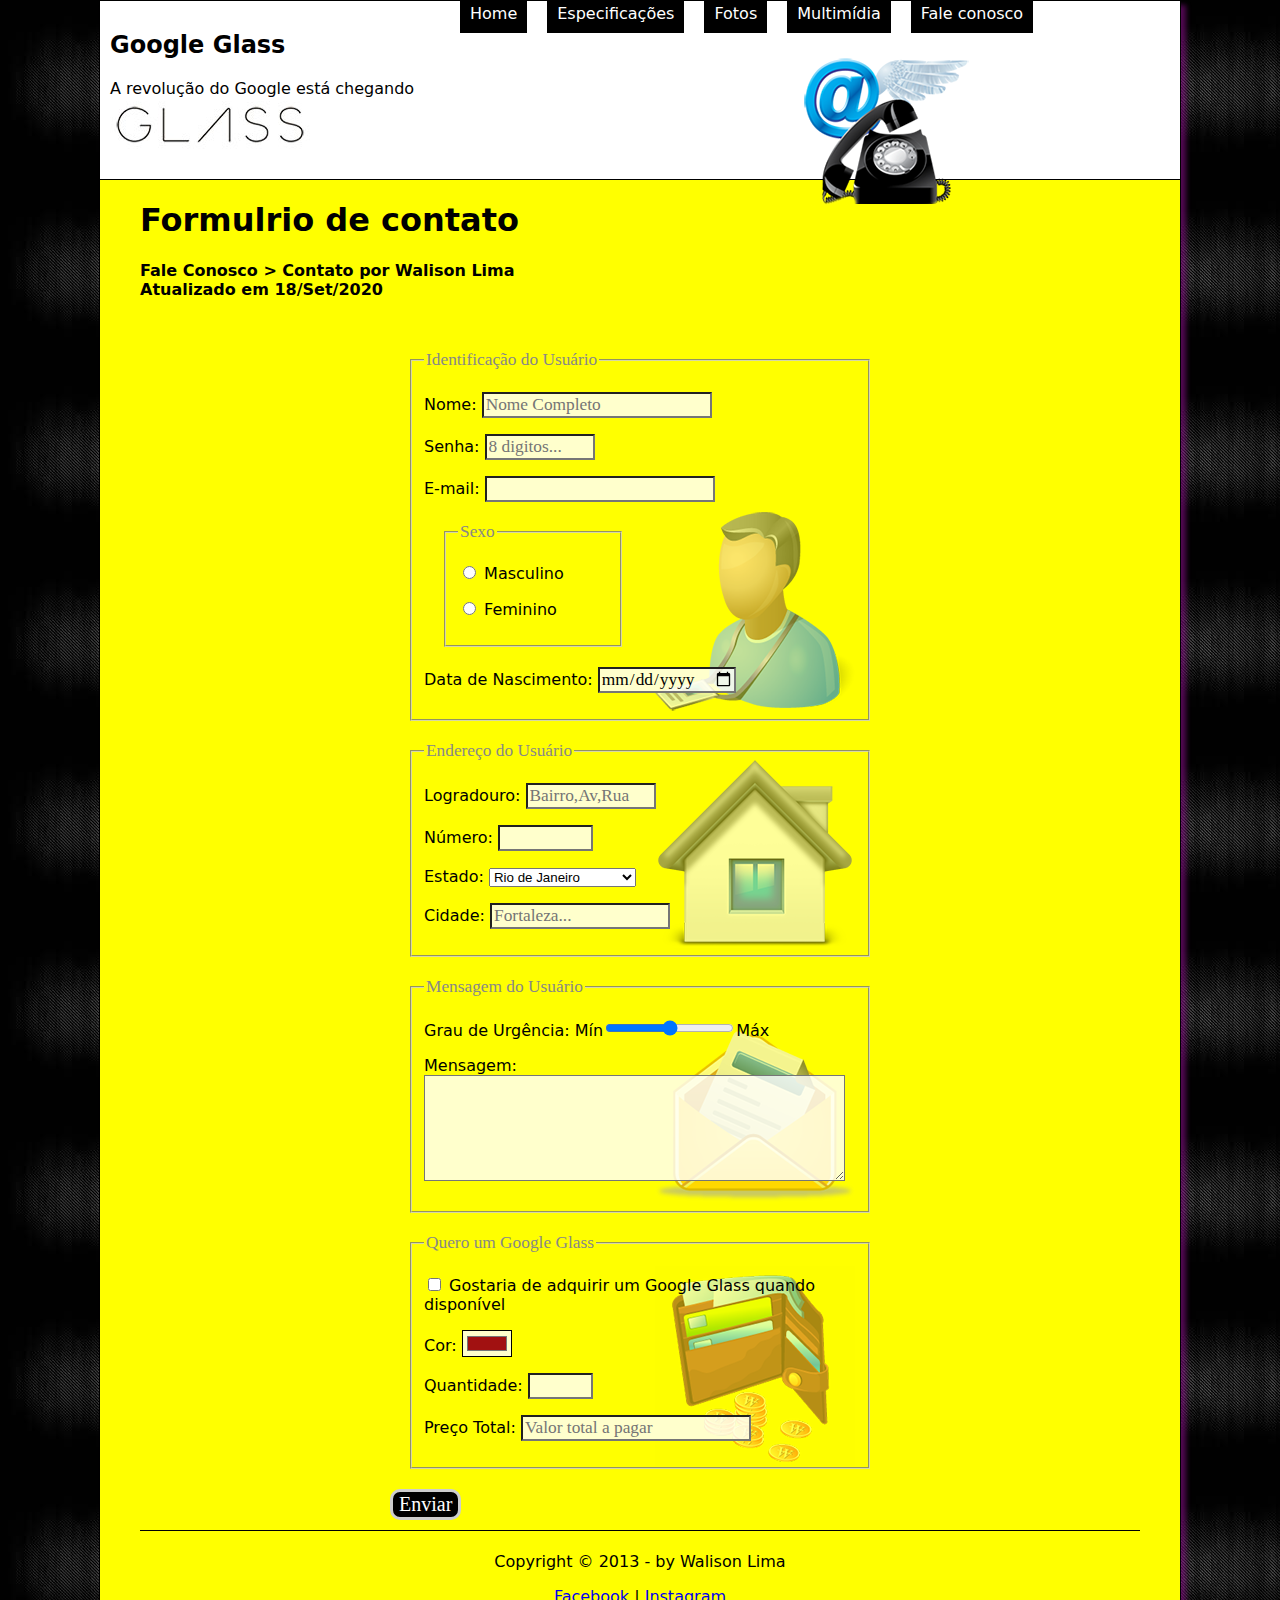
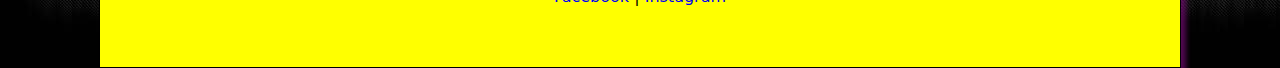
<file: fale-conosco.html>
<!DOCTYPE html>
<html lang="pt-BR">
<head>
    <meta charset="UTF-8">
    <meta name="viewport" content="width=device-width, initial-scale=1.0">
    <title>Google Glass - Fale conosco</title>
    <link rel="icon" href="/js/icone-contato.png">
    <script src="js/formulario.js"></script>
    <script src="/js/funcoes.js"></script>
    <link rel="stylesheet" href="/css/global.css">
    <link rel="stylesheet" href="/css/form.css">
</head>
<body>

    <div class="pag">

            <header class="cabecalho">
                <hgroup>
                    <p><h2>Google Glass</h2></p>
                    <p>A revolução do Google está chegando</p>
                </hgroup>

                <img id="icone" src="/img/contato.png" style="position: absolute; left: 700px; top: 50px;">
            
                <h4 hidden>Menu Principal</h4>
                <nav class="menu">
                    <ul>
                        <li><a onmousemove="icones('/img/home.png')" onmouseout="icones('/img/contato.png')" href="index.html">Home</a></li>
                        <li><a onmousemove="icones('img/especificacoes.png')" onmouseout="icones('/img/contato.png')" href="specs.html">Especificações</a></li>
                        <li><a onmousemove="icones('img/fotos.png')" onmouseout="icones('img/contato.png')" href="fotos.html">Fotos</a></li>
                        <li><a onmousemove="icones('img/multimidia.png')" onmouseout="icones('/img/contato.png')" href="multimidia.html">Multimídia</a></li>
                        <li><a onmousemove="icones('img/contato.png')" onmouseout="icones('/img/contato.png')" href="fale-conosco.html">Fale conosco</a></li>
                    </ul>
                </nav>
            </header>
            <h1>Formulrio de contato</h1>

            <h4>Fale Conosco > Contato<b4>
            por Walison Lima<br>
            Atualizado em 18/Set/2020</h2>
            <!-- oninput >> quando digitar qualquer coisa entro dispara uma ação -->
            <form method="post" id="fcontato" action="mailto:contato@gmail.com">
            <!-- precisa de um servidor do lado do cliente para receber os dados do formulario -->

                <fieldset id="usuario"><legend>Identificação do Usuário</legend>
                    <p><label for="Cnome">Nome: </label><input type="text" name="Jnome" id="Cnome" maxlength="50" placeholder="Nome Completo"></p>
                    <p><label for="Csenha">Senha: </label><input type="password" name="Jsenha" id="Csenha" maxlength="30" size="8" placeholder="8 digitos..."></p>
                    <p><label for="Cemail">E-mail: </label><input type="email" name="Jemail" id="Cemail"></p>
<!------------------------------------------------------------------------------------------------------>
                    <fieldset id="sexo"><legend>Sexo</legend>
                        <p><input type="radio" name="Rgen" id="Csex"><label for="Cfem"> Masculino</label></p>
                        <p><input type="radio" name="Rgen" id="Csex"><label for="Cmas"> Feminino</label></p>
                    </fieldset>
<!------------------------------------------------------------------------------------------------------>
                    <p><label for="Cnasc">Data de Nascimento: </label><input type="date" name="Jnasc" id="Cnasc"></p>
                </fieldset>

                <fieldset id="endereco"><legend>Endereço do Usuário</legend>
                    <p><label for="Crua">Logradouro: </label><input type="text" name="Jrua" id="Crua" maxlength="30" size="10" placeholder="Bairro,Av,Rua"></p>
                    <p><label for="Cend">Número: </label><input type="number" name="Jend" id="Cend" min="1" max="99999"></p>
                    <p><label for="Cestado">Estado: </label><select name="Jestado" id="Cestado">
                        <optgroup label="Região Suldeste">
                            <option value="Ce">Rio de Janeiro</option>
                            <option value="Mr">São paulo</option>
                            <option value="Sp">Minas Gerais</option>
                        </optgroup>
                        <optgroup label="Região Sul">
                            <option value="Mg">Paraná</option>
                            <option value="Pr">Santa Catarina</option>
                            <option value="Sc">Rio Grande do Sul</option>
                        </optgroup>
                    </select>
                    </p>

                    <p><label for="Ccidade">Cidade: </label><input type="text" name="Jcidade" id="Ccidade" placeholder="Fortaleza..." size="15" list="cidades"></p>
                    <datalist id="cidades">
                        <option value="">Rio de Janeiro</option>
                        <option value="">Nova Iguaçu</option>
                        <option value="">Niterói</option>
                        <option value="">Belford Roxo</option>
                    </datalist>

                </fieldset>

                <fieldset id="mensagem"><legend>Mensagem do Usuário</legend>
                    <p><label for="Curg">Grau de Urgência: </label>Mín<input type="range" name="Jurg" id="Curg" min="0" max="10" stap="2">Máx</p>
                    <p><label for="Csms">Mensagem</label>:<br><textarea name="Jsms" id="Csms" cols="40" rows="5" maxlength="1000px" style="outline: 0;"></textarea></p>
                </fieldset>
                
                <fieldset id="pedido" oninput="total()"><legend>Quero um Google Glass</legend>
                    <p><input type="checkbox" name="Jcheck" id="Ccheck"><label for="Ccheck"> Gostaria de adquirir um Google Glass quando disponível</label></p>
                    <p><label for="Ccor">Cor: </label><input type="color" value="#a11111" name="Jcor" id="Ccor"></p>

                    <p><label for="Cquan">Quantidade: </label><input type="number" name="Jquan" id="Cquan" min="1" max="99"></p>
                    <p><label for="valor">Preço Total: <input type="text" name="Jvalor" id="Cvalor" placeholder="Valor total a pagar" readonly></p>
                </fieldset>

                <input type="button" value="Enviar" style="border-radius: 10px; font-size: 20px; color: white; background-color: black; border: solid 3px #cecece; font-family: 'Sans-serif';" name="btnenviar" onclick="enviar()">
            </form>

            <footer class="creditos">
                <p>Copyright &copy 2013 - by Walison Lima</p>
                <p><a href="https://www.facebook.com/walison.lima.3511">Facebook</a> | <a href="https://www.instagram.com/gr_walison/">Instagram</a></p>
            </footer>
    </div>
</body>
</html>
</file>
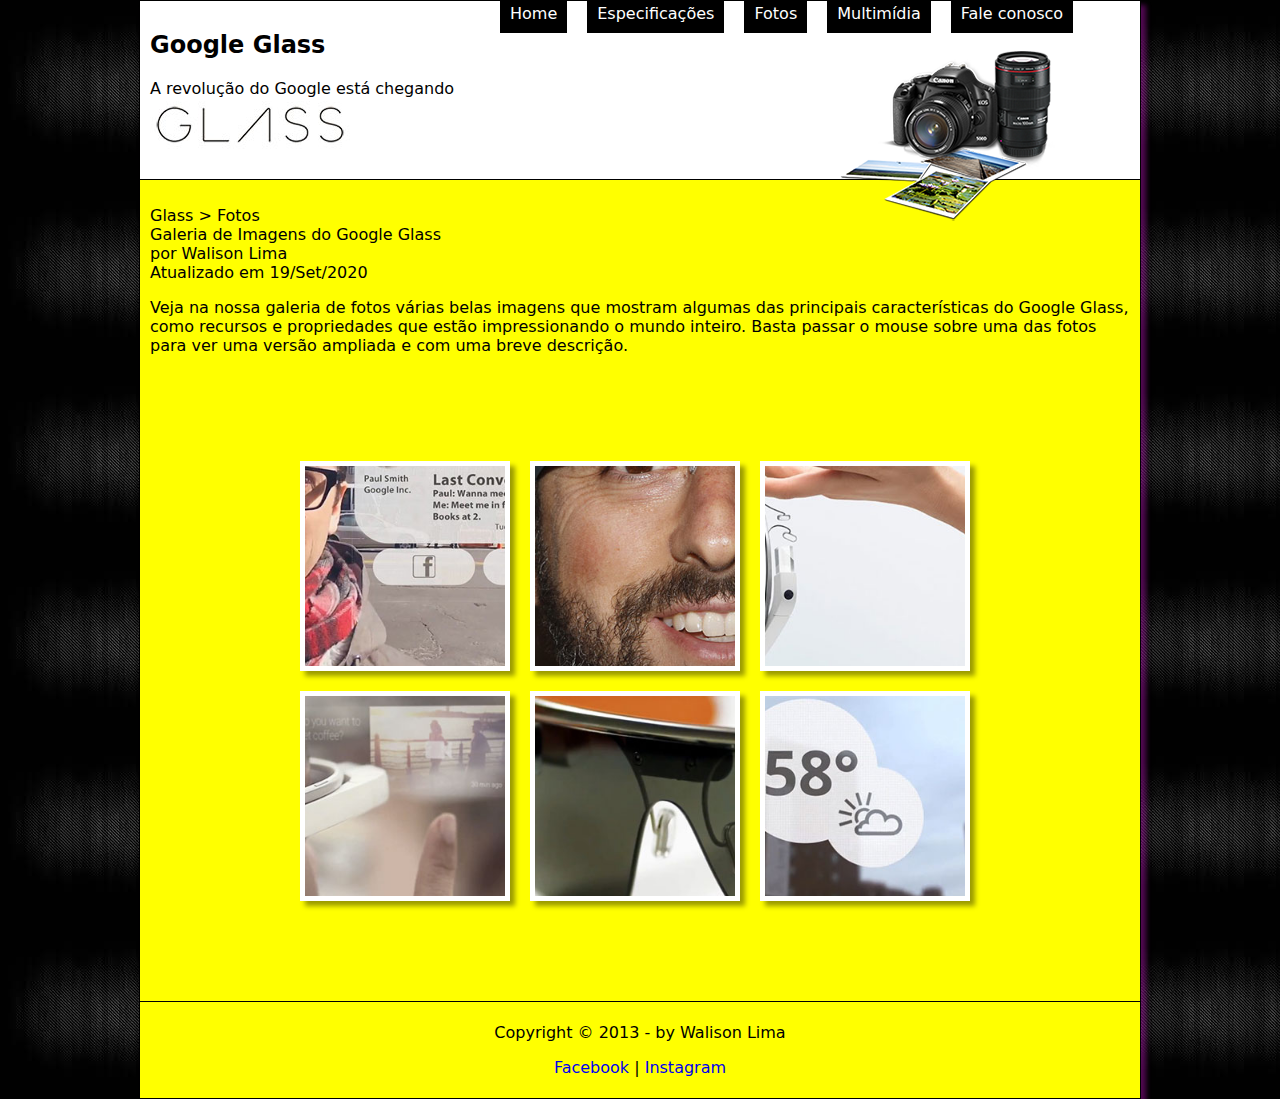
<file: fotos.html>
<!DOCTYPE html>
<html lang="pt-BR">
<head>
    <meta charset="UTF-8">
    <meta name="viewport" content="width=device-width, initial-scale=1.0">
    <title>Google Glass - Fotos</title>
    <link rel="icon" href="/img/icone-contato.png">
    <script src="/js/funcoes.js"></script>
    <link rel="stylesheet" href="/css/global.css">
    <link rel="stylesheet" href="/css/fotos.css">
</head>
<body>

    <div class="pag">

            <header class="cabecalho">
                <hgroup>
                    <p><h2>Google Glass</h2></p>
                    <p>A revolução do Google está chegando</p>
                </hgroup>

                <img id="icone" src="/img/fotos.png" style="position: absolute; left: 700px; top: 50px;">
            
                <h4 hidden>Menu Principal</h4>
                <nav class="menu">
                    <ul>
                        <li><a onmousemove="icones('/img/home.png')" onmouseout="icones('/img/fotos.png')" href="index.html">Home</a></li>
                        <li><a onmousemove="icones('img/especificacoes.png')" onmouseout="icones('/img/fotos.png')" href="specs.html">Especificações</a></li>
                        <li><a onmousemove="icones('img/fotos.png')" onmouseout="icones('/img/fotos.png')" href="fotos.html">Fotos</a></li>
                        <li><a onmousemove="icones('img/multimidia.png')" onmouseout="icones('/img/fotos.png')" href="multimidia.html">Multimídia</a></li>
                        <li><a onmousemove="icones('img/contato.png')" onmouseout="icones('/img/fotos.png')" href="fale-conosco.html">Fale conosco</a></li>
                    </ul>
                </nav>
            </header>
            <section class="pagina">
                <p>Glass > Fotos<br>
                Galeria de Imagens do Google Glass<br>
                por Walison Lima<br>
                Atualizado em 19/Set/2020</p>
                
                <p>Veja na nossa galeria de fotos várias belas imagens que mostram algumas das principais características do Google Glass, como recursos e propriedades que estão impressionando o mundo inteiro. Basta passar o mouse sobre uma das fotos para ver uma versão ampliada e com uma breve descrição.</p>
                <ul id="album-fotos">
                    <li id="foto01"><span>Agenda e lembretes</span></li>
                    <li id="foto02"><span>Sergey Brin usando o Glass</span></li>
                    <li id="foto03"><span>Leve e compacto</span></li>
                    <li id="foto04"><span>Sensação de uma tela de 50"</span></li>
                    <li id="foto05"><span>Vários tipos de lente</span></li>
                    <li id="foto06"><span>Informações importantes</span></li>
                </ul>
            </section>
            <footer class="creditos">
                <p>Copyright &copy 2013 - by Walison Lima</p>
                <p><a href="https://www.facebook.com/walison.lima.3511">Facebook</a> | <a href="https://www.instagram.com/gr_walison/">Instagram</a></p>
            </footer>
    </div>
</body>
</html>
</file>
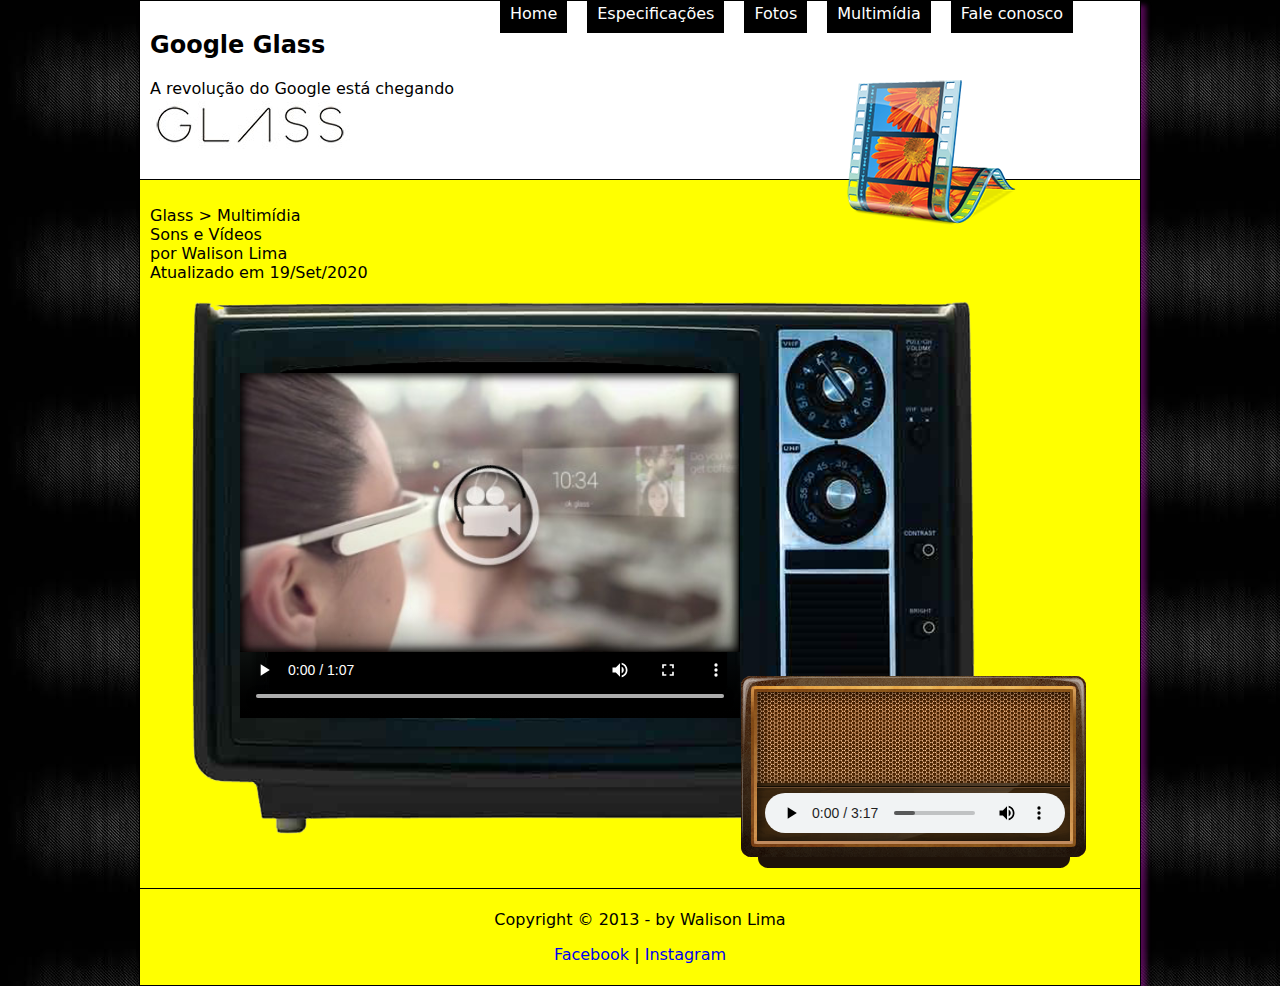
<file: multimidia.html>
<!DOCTYPE html>
<html lang="pt-BR">
<head>
    <meta charset="UTF-8">
    <meta name="viewport" content="width=device-width, initial-scale=1.0">
    <title>Google Glass - especificações</title>
    <link rel="icon" href="/img/icone-contato.png">
    <script src="/js/funcoes.js"></script>
    <link rel="stylesheet" href="/css/global.css">
    <link rel="stylesheet" href="/css/midia.css">
</head>
<body>

    <div class="pag">

            <header class="cabecalho">
                <hgroup>
                    <p><h2>Google Glass</h2></p>
                    <p>A revolução do Google está chegando</p>
                </hgroup>

                <img id="icone" src="/img/multimidia.png" style="position: absolute; left: 700px; top: 50px;">
            
                <h4 hidden>Menu Principal</h4>
                <nav class="menu">
                    <ul>
                        <li><a onmousemove="icones('/img/home.png')" onmouseout="icones('/img/multimidia.png')" href="index.html">Home</a></li>
                        <li><a onmousemove="icones('img/especificacoes.png')" onmouseout="icones('/img/multimidia.png')" href="specs.html">Especificações</a></li>
                        <li><a onmousemove="icones('img/fotos.png')" onmouseout="icones('/img/multimidia.png')" href="fotos.html">Fotos</a></li>
                        <li><a onmousemove="icones('img/multimidia.png')" onmouseout="icones('/img/multimidia.png')" href="multimidia.html">Multimídia</a></li>
                        <li><a onmousemove="icones('img/contato.png')" onmouseout="icones('/img/multimidia.png')" href="fale-conosco.html">Fale conosco</a></li>
                    </ul>
                </nav>
            </header>
            <section id="pagina">
            
                <p>Glass > Multimídia<br>
                Sons e Vídeos<br>
                por Walison Lima<br>
                Atualizado em 19/Set/2020</p>


                <div class="tv-radio">
                    <audio id="musica" controls="controls">
                            <source src="/media/ignite.mp3" type="audio/mpag">
                            <source src="/media/ignite.m4a" type="audio/x-aac">
                            <source src="/media/ignite.ogg" type="audio/ogg">
                        <!--   mp3 - mpag / m4a - x-aac / ogg - ogg  -->
                    </audio>
                    <video id="filme" controls="controls" poster="/img/video-mini03.jpg">
                            <source src="/media/google-glass-v1.mp4" type="video/mp4">
                            <source src="/media/google-glass-v1.webm" type="video/webm">
                            <source src="/media/google-glass-v1.ogv" type="video/ogv">
                        <!--   mp4 - mp4 / webm - webm / ogv - ogv  -->
                    </video>
                    <!-- <iframe width="560" height="315" src="https://www.youtube.com/embed/4EvNxWhskf8" frameborder="0" allow="accelerometer; autoplay; clipboard-write; encrypted-media; gyroscope; picture-in-picture" allowfullscreen></iframe> -->
                    
                </div>

        </section>
        <footer class="creditos">
            <p>Copyright &copy 2013 - by Walison Lima</p>
            <p><a href="https://www.facebook.com/walison.lima.3511">Facebook</a> | <a href="https://www.instagram.com/gr_walison/">Instagram</a></p>
        </footer>
    </div>
</body>
</html>
</file>
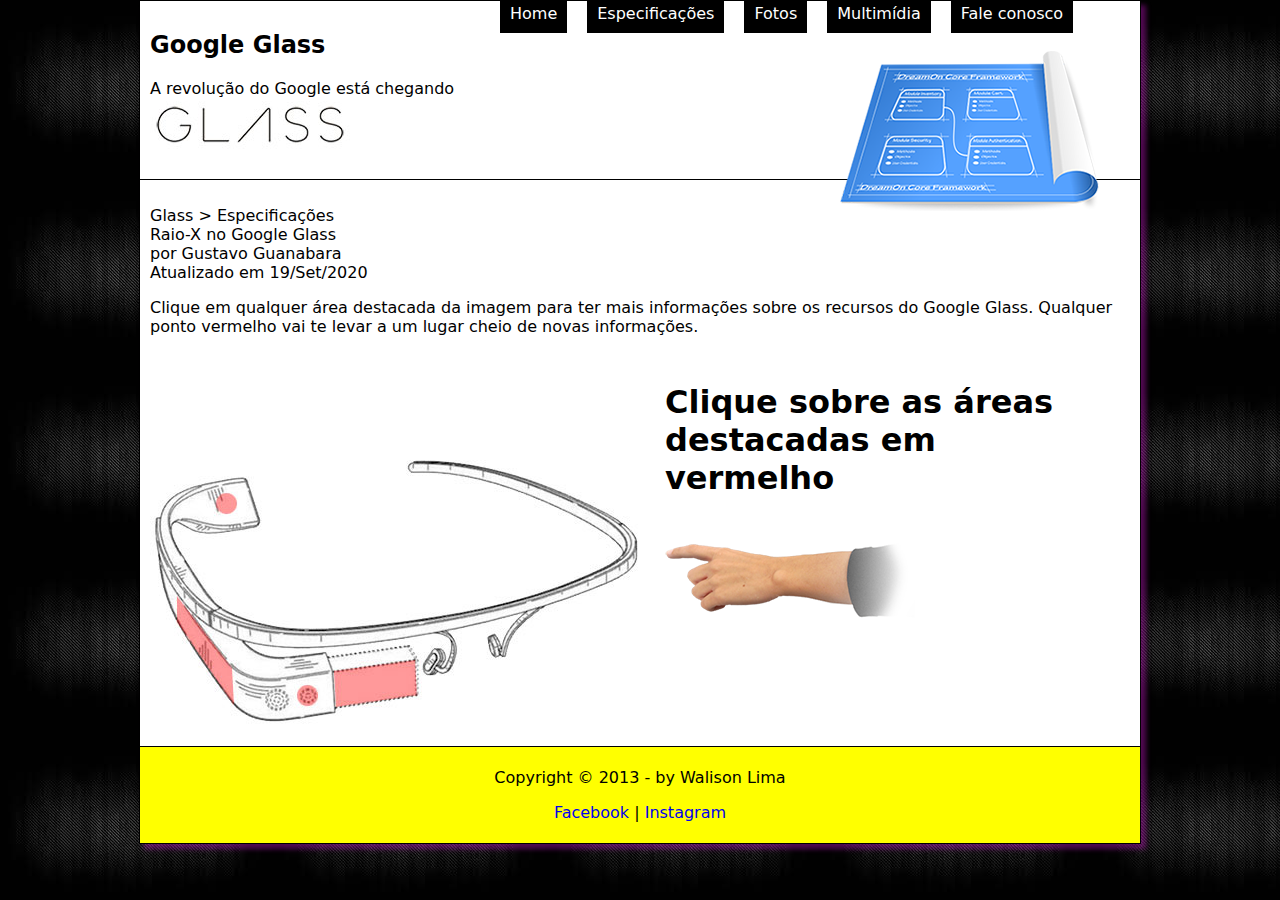
<file: specs.html>
<!DOCTYPE html>
<html lang="pt-BR">
<head>
    <meta charset="UTF-8">
    <meta name="viewport" content="width=device-width, initial-scale=1.0">
    <title>Google Glass - especificações</title>
    <link rel="icon" href="/js/icone-contato.png">
    <script src="/js/funcoes.js"></script>
    <link rel="stylesheet" href="/css/global.css">
    <link rel="stylesheet" href="/css/spacs.css">
</head>
<body>

    <div class="pag">

            <header class="cabecalho">
                <hgroup>
                    <p><h2>Google Glass</h2></p>
                    <p>A revolução do Google está chegando</p>
                </hgroup>

                <img id="icone" src="/img/especificacoes.png" style="position: absolute; left: 700px; top: 50px;">
            
                <h4 hidden>Menu Principal</h4>
                <nav class="menu">
                    <ul>
                        <li><a onmousemove="icones('/img/home.png')" onmouseout="icones('/img/especificacoes.png')" href="index.html">Home</a></li>
                        <li><a onmousemove="icones('img/especificacoes.png')" onmouseout="icones('/img/especificacoes.png')" href="specs.html">Especificações</a></li>
                        <li><a onmousemove="icones('img/fotos.png')" onmouseout="icones('/img/especificacoes.png')" href="fotos.html">Fotos</a></li>
                        <li><a onmousemove="icones('img/multimidia.png')" onmouseout="icones('/img/especificacoes.png')" href="multimidia.html">Multimídia</a></li>
                        <li><a onmousemove="icones('img/contato.png')" onmouseout="icones('/img/especificacoes.png')" href="fale-conosco.html">Fale conosco</a></li>
                    </ul>
                </nav>
            </header>
            <section class="esquerda-full">
                <article>
                    <header>
                        <p>Glass > Especificações<br>
                        Raio-X no Google Glass<br>
                        por Gustavo Guanabara<br>
                        Atualizado em 19/Set/2020</p>
                    </header>

                    <p>Clique em qualquer área destacada da imagem para ter mais informações sobre os recursos do Google Glass. Qualquer ponto vermelho vai te levar a um lugar cheio de novas informações. </p>

                    <section class="conteudo">

                        <!--  Àrea marcada do oculos Google Glass  -->
                        <img src="/img/glass-esquema-marcado.jpg" usemap="#meuMapa">
                        <map name="meuMapa">
                            <area style="outline: none;" shape="rect" coords="184,215,265,242" href="google-glass.html#tela" target="janela">

                            <area style="outline: none;" shape="circle" coords="158,243,10" href="google-glass.html#camera" target="janela">

                            <area style="outline: none;" shape="poly" coords="27,145, 83,215 , 77,247, 26,166 " href="google-glass.html#sensores" target="janela">

                            <area style="outline: none;" shape="circle" coords="76,53,10" href="google-glass.html#gadgets" target="janela">
                        </map>

                        <iframe src="google-glass.html" name="janela" id="frame-spacs"></iframe>
                    </section>
                </article>
            </section>
        <footer class="creditos">
            <p>Copyright &copy 2013 - by Walison Lima</p>
            <p><a href="https://www.facebook.com/walison.lima.3511">Facebook</a> | <a href="https://www.instagram.com/gr_walison/">Instagram</a></p>
        </footer>
    </div>
</body>
</html>
</file>
<file: css/global.css>
@charset "UTF-8";
body, head{
    padding: 0;
    margin: 0;
    background: url("/img/background-pagina.jpeg");
}
div.pag{
    width: 1000px;
    margin: 0 auto;
    border: black solid 1px;
    box-shadow: 5px 5px 5px rgba(200, 20, 200, .4);
    background-color: yellow;
    font-family: 'sans';
    word-wrap: break-word;
}
 /*--------detalhes do codigo------*/
h3{
    background-color: black;
    color: white;
    padding: 4px;
}
a{
    text-decoration: none;
}
ul{
    list-style: none;
}
/*------corpo da pagina------*/
header.cabecalho{
    padding: 10px;
    border-bottom: black solid 1px;
    background: url(../img/glass-logo-peq.jpg) no-repeat 10px 100px;
    background-color: white;
    position: relative;
}
section.esquerda{
    display: block;
    float: left;
    width: 520px;
    padding: 10px;
    border-right: black solid 1px;
}
aside.direita{
    display: block;
    float: right;
    width: 435px;
    padding: 10px;
}
footer.creditos{
    clear: both;
    text-align: center;
    padding: 5px;
    border-top: black solid 1px;
}
/*----menu-----*/
nav.menu ul{
    display: flex;
    position: relative;
    top: -120px;
    right: -300px;
}
nav.menu ul li a{
    color: white;
    padding: 10px;
    margin: 0px 10px 0px 10px;
    display: block;
    background-color: black;
}
nav.menu ul li a:hover{
    color: chartreuse;
}
</file>
<file: css/form.css>
@charset "UTF-8";
div.pag{
    padding: 40px;
}
header.cabecalho{
    margin: -40px -40px 0px -40px;
}
form#fcontato{
    padding: 10px;
    width: 500px;
    margin: auto;
}
fieldset{
    margin: 20px 0px 20px 0px;
}
input, textarea{
    outline: 0;
    font-family: 'sans-serif';
    font-weight: normal;
    font-size: 13pt;
    background-color: rgba(255,255,255,.8);
}
input:hover, textarea:hover{
    background-color: #dddddd;
}
legend{
    color: #888888;
    font-size: 13pt;
    font-family: 'sans-serif';
}
fieldset{
    border-color: #cececece;
    margin: 20px;
}
fieldset#sexo{
    width: 150px;
}
fieldset#usuario{
    background: url('/img/icone-contato.png') no-repeat 95% 95%;
}
fieldset#endereco{
    background: url('/img/icone-endereco.png') no-repeat 95% 95%;
}
fieldset#mensagem{
    background: url('/img/icone-mensagem.png') no-repeat 95% 95%;
}
fieldset#pedido{
    background: url('/img/icone-pagamento.png') no-repeat 95% 95%;
}
</file>
<file: css/fotos.css>
@charset "UTF-8";
section.pagina{
    padding: 10px;
}
ul#album-fotos{
    width: 700px;
    margin: 0 auto;
    padding: 80px;
    overflow: hidden;
    list-style: none;
}
ul#album-fotos li{
    float: left;
    width: 200px;
    height: 200px;
    margin: 10px;
    border: 5px solid white;
    background-color: white;
    box-shadow: 5px 5px 5px rgba(0,0,0,.4);
    -webkit-transition: all .4s ease-in-out;
}
/* fotos da galeria */
ul#album-fotos li span{
    opacity: 0;
    padding: 5px;
    color: white;
    background-color: rgba(0,0,0,.4);
    font-size: 10px;
    line-height:370px;
}
ul#album-fotos li:hover{
    -webkit-transform: scale(1.5);
}
ul#album-fotos li:hover span{
    opacity: 1;
}
ul#album-fotos li#foto01{
    background: url(/img/galeria-01.jpg);
    background-position: 50% 50%;
    background-size: 400px 400px;
    background-color: #fff;
}
ul#album-fotos li#foto02{
    background: url(/img/galeria-02.jpg);
    background-position: 50% 50%;
    background-size: 400px 400px;
    background-color: #fff;
}
ul#album-fotos li#foto03{
    background: url(/img/galeria-03.jpg);
    background-position: 50% 50%;
    background-size: 400px 400px;
    background-color: #fff;
}
ul#album-fotos li#foto04{
    background: url(/img/galeria-04.jpg);
    background-position: 50% 50%;
    background-size: 400px 400px;
    background-color: #fff;
}
ul#album-fotos li#foto05{
    background: url(/img/galeria-05.jpg);
    background-position: 50% 50%;
    background-size: 400px 400px;
    background-color: #fff;
}
ul#album-fotos li#foto06{
    background: url(/img/galeria-06.jpg);
    background-position: 50% 50%;
    background-size: 400px 400px;
    background-color: #fff;
}
/* hovers das imagens do albuem */
ul#album-fotos li#foto01:hover{
    background-position: 0% 0%;
    background-size: 200px 200px;
}
ul#album-fotos li#foto02:hover{
    background-position: 0% 0%;
    background-size: 200px 200px;
}
ul#album-fotos li#foto03:hover{
    background-position: 0% 0%;
    background-size: 200px 200px;
}
ul#album-fotos li#foto04:hover{
    background-position: 0% 0%;
    background-size: 200px 200px;
}
ul#album-fotos li#foto05:hover{
    background-position: 0% 0%;
    background-size: 200px 200px;
}
ul#album-fotos li#foto06:hover{
    background-position: 0% 0%;
    background-size: 200px 200px;
}
</file>
<file: css/midia.css>
@charset "UTF-8";
section#pagina{
    padding: 10px;
}
div.tv-radio{
    width: 900px;
    height: 580px;
    margin: 0 auto;
    background: url("/img/radio-tv.png") no-repeat;
}
audio#musica{
    display: block;
    position: relative;
    left:575px;
    top:495px;
    width: 300px;
    height: 40px;
    outline: 0;
}
video#filme{
    display: block;
    position: relative;
    left: 50px;
    top: -30px;
    height: 410px;
    width: 500px;
    outline: 0;
}
</file>
<file: css/spacs.css>
@charset "UTF-8";
section.esquerda-full{
    padding: 10px;
    background-color: white;
}
section.conteudo{
    width: 1000px;
    margin: auto;
}
iframe#frame-spacs{
    border: none;
    overflow: hidden;
    height: 380px;
    width: 450px;
}
iframe#frame-spacs::-webkit-scrollbar {
    display: none;
}
</file>
